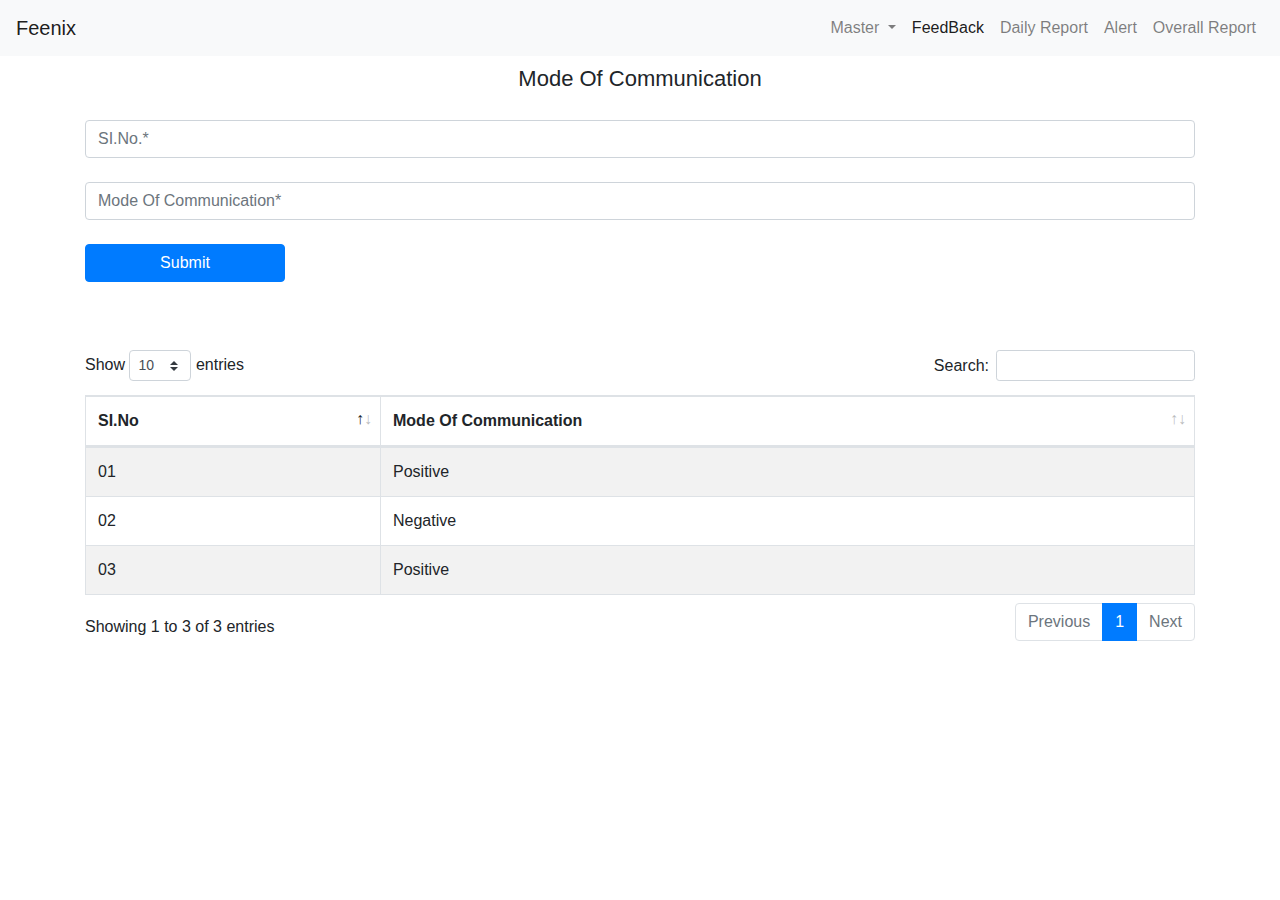
<file: Master/communication.htm>
<!DOCTYPE html>
<html lang="en">
<head>
    <meta charset="UTF-8">
    <meta name="viewport" content="width=device-width, initial-scale=1.0">
    <meta http-equiv="X-UA-Compatible" content="ie=edge">
    <link rel="stylesheet" href="../assets/bootstrap/css/bootstrap.min.css" type="text/css">
    <link rel="stylesheet" href="../style.css">
    <!-- Data Table -->
    <link rel="stylesheet" href="../assets/DataTable/dataTables.bootstrap4.min.css">
    <link rel="stylesheet" href="../style.css">
    <title>Feenix</title>
</head>
<body>
     <!-- Navbar -->
     <nav class="navbar navbar-expand-lg sticky-top navbar-light bg-light">
        <a class="navbar-brand" href="#">Feenix</a>
        <button class="navbar-toggler" type="button" data-toggle="collapse" data-target="#navbarNavDropdown" aria-controls="navbarNavDropdown" aria-expanded="false" aria-label="Toggle navigation">
          <span class="navbar-toggler-icon"></span>
        </button>
        <div class="collapse navbar-collapse" id="navbarNavDropdown">
          <ul class="navbar-nav ml-auto">
            <li class="nav-item dropdown">
                <a class="nav-link dropdown-toggle" href="#" id="navbarDropdownMenuLink" role="button" data-toggle="dropdown" aria-haspopup="true" aria-expanded="false">
                  Master
                </a>
                <div class="dropdown-menu" aria-labelledby="navbarDropdownMenuLink">
                  <a class="dropdown-item" href="customer.htm">Customer Registeration</a>
                  <a class="dropdown-item" href="executive.htm">Executive Registeration</a>
                  <a class="dropdown-item" href="communication.htm">Mode of Communication</a>
                </div>
              </li>
            <li class="nav-item active">
              <a class="nav-link" href="#">FeedBack <span class="sr-only">(current)</span></a>
            </li>
            <li class="nav-item">
              <a class="nav-link" href="#">Daily Report</a>
            </li>
            <li class="nav-item">
              <a class="nav-link" href="#">Alert</a>
            </li>
            <li class="nav-item">
                <a class="nav-link" href="#">Overall Report</a>
              </li>
          </ul>
        </div>
      </nav>

    <!-- Customer Registraion -->
    <div class = "container">
        <div class = "communication">
          <div class = "communication-form">
            <form>
                <h3>Mode Of Communication</h3>
                <!-- SI.No and communication-->
                <div class="row">
                  <div class="col">
                      <input type="number" class="form-control" placeholder="SI.No.*">
                  </div>
                </div>
                <br />
                <div class = "row">
                    <div class="col">
                        <input type="text" class="form-control" placeholder="Mode Of Communication*">
                    </div>
                </div>
                   <!-- Submit button-->
                   <br />
                    <button type="submit" class="btn btn-primary submit">Submit</button> 
            </form>
          </div>
          <br />
          <br />
             <!-- Tables -->
         <table id="example" class="table table-striped table-bordered" style="width:100%">
          <thead>
              <tr>
                  <th>SI.No</th>
                  <th>Mode Of Communication</th>
              </tr>
          </thead>
          <tbody>
              <tr>
                  <td>01</td>
                  <td>Positive</td>
              </tr>
              <tr>
                <td>02</td>
                <td>Negative</td>
              </tr>
              <tr>
                <td>03</td>
                <td>Positive</td>
              </tr>
              </tbody>
              </table>
              <br />
              <br />
        <!-- tables end -->
        </div>
    </div>

      <script src = "../assets/bootstrap/jquery.min.js"></script>
      <script src = "../assets/bootstrap/js/bootstrap.min.js"></script>
      <!-- DataTables -->
      <script type="text/javascript" src="../assets/DataTable/jquery.dataTables.min.js"></script>
      <script type="text/javascript" src="../assets/DataTable/dataTables.bootstrap4.min.js"></script>
      <!-- Custom Data table function -->
      <script>
        $(document).ready(function() {
            $('#example').DataTable();
        } );
      </script>
</body>
</html>
</file>
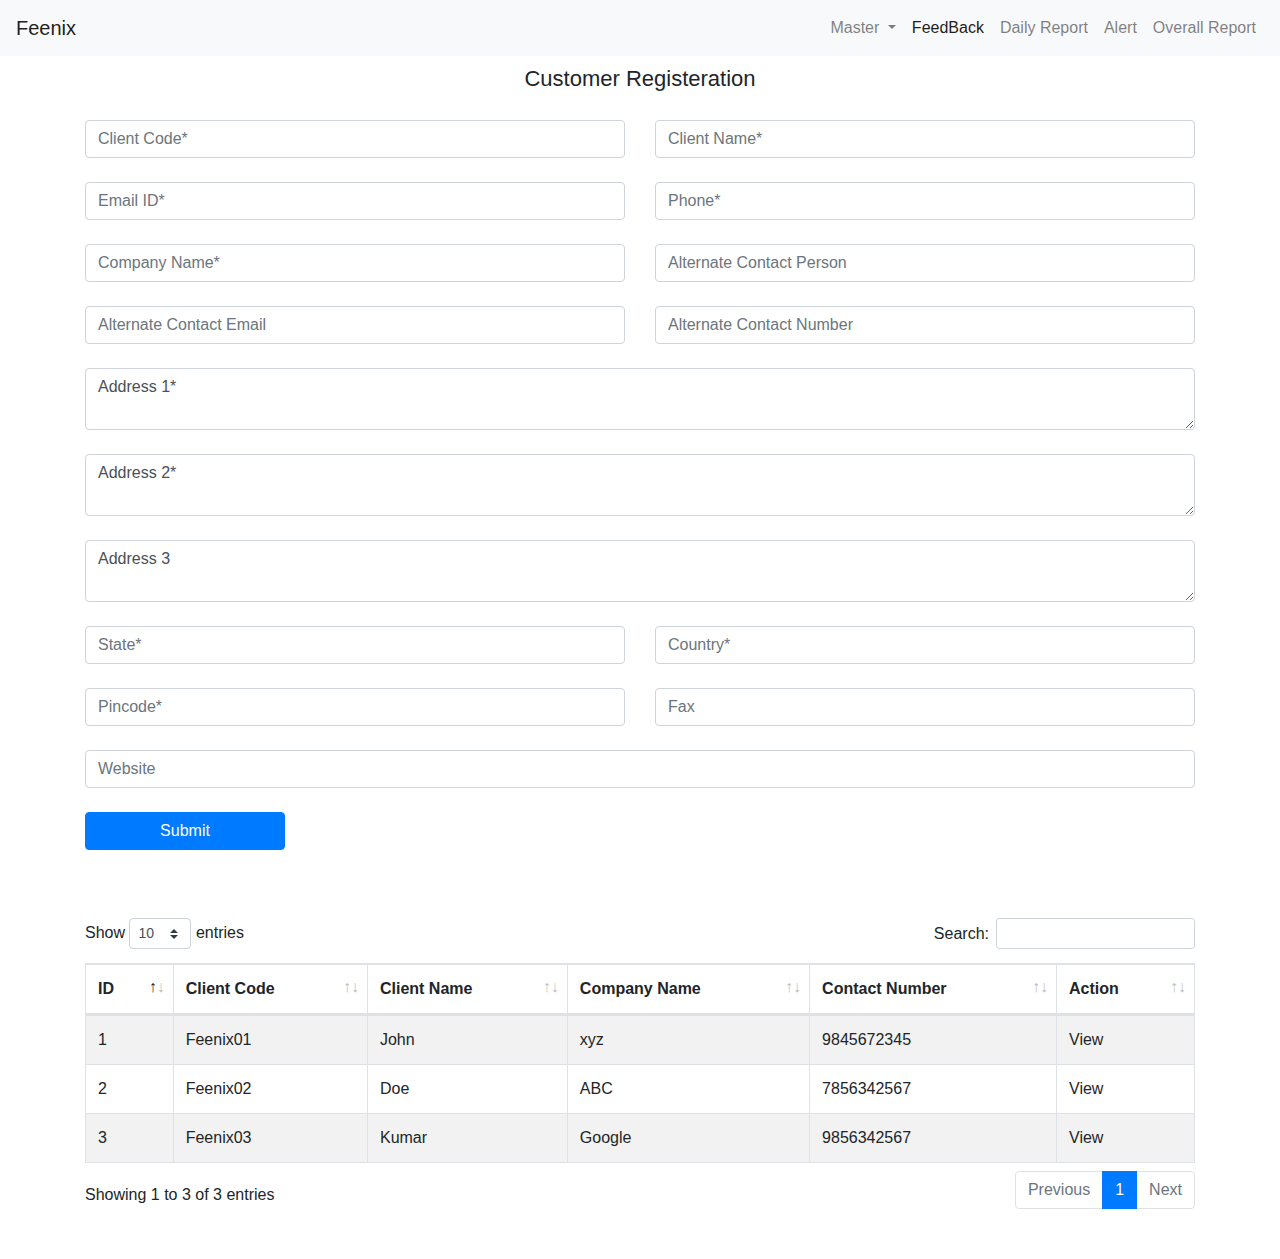
<file: Master/customer.htm>
<!DOCTYPE html>
<html lang="en">
<head>
    <meta charset="UTF-8">
    <meta name="viewport" content="width=device-width, initial-scale=1.0">
    <meta http-equiv="X-UA-Compatible" content="ie=edge">
    <link rel="stylesheet" href="../assets/bootstrap/css/bootstrap.min.css" type="text/css">
    <!-- Data Table -->
    <link rel="stylesheet" href="../assets/DataTable/dataTables.bootstrap4.min.css">
    <link rel="stylesheet" href="../style.css">
    
    <title>Feenix</title>
</head>
<body>
     <!-- Navbar -->
     <nav class="navbar navbar-expand-lg sticky-top navbar-light bg-light">
        <a class="navbar-brand" href="#">Feenix</a>
        <button class="navbar-toggler" type="button" data-toggle="collapse" data-target="#navbarNavDropdown" aria-controls="navbarNavDropdown" aria-expanded="false" aria-label="Toggle navigation">
          <span class="navbar-toggler-icon"></span>
        </button>
        <div class="collapse navbar-collapse" id="navbarNavDropdown">
          <ul class="navbar-nav ml-auto">
            <li class="nav-item dropdown">
                <a class="nav-link dropdown-toggle" href="#" id="navbarDropdownMenuLink" role="button" data-toggle="dropdown" aria-haspopup="true" aria-expanded="false">
                  Master
                </a>
                <div class="dropdown-menu" aria-labelledby="navbarDropdownMenuLink">
                  <a class="dropdown-item" href="customer.htm">Customer Registeration</a>
                  <a class="dropdown-item" href="executive.htm">Executive Registeration</a>
                  <a class="dropdown-item" href="communication.htm">Mode of Communication</a>
                </div>
              </li>
            <li class="nav-item active">
              <a class="nav-link" href="#">FeedBack <span class="sr-only">(current)</span></a>
            </li>
            <li class="nav-item">
              <a class="nav-link" href="#">Daily Report</a>
            </li>
            <li class="nav-item">
              <a class="nav-link" href="#">Alert</a>
            </li>
            <li class="nav-item">
                <a class="nav-link" href="#">Overall Report</a>
              </li>
          </ul>
        </div>
      </nav>

    <!-- Customer Registraion -->
    <div class = "container">
        <div class = "customer">
          <div class = "customer-form">
            <form>
                <h3>Customer Registeration</h3>
                <!-- Client Code and Client Name -->
                <div class="row">
                  <div class="col">
                      <input type="text" class="form-control" placeholder="Client Code*">
                  </div>
                  <div class="col">
                      <input type="text" class="form-control" placeholder="Client Name*">
                  </div>
                </div>
                <br />
                <!-- Email and Phone -->
                <div class="row">
                  <div class="col">
                      <input type="text" class="form-control" placeholder="Email ID*">
                  </div>
                  <div class="col">
                      <input type="number" class="form-control" placeholder="Phone*">
                  </div>
                </div>
                <!-- Company Name and Alternate Person -->
                <br />
                <div class="row">
                  <div class="col">
                      <input type="text" class="form-control" placeholder="Company Name*">
                  </div>
                  <div class="col">
                      <input type="text" class="form-control" placeholder="Alternate Contact Person">
                  </div>
                </div>
                <!-- Alternate Email and Alternate Number -->
                <br />
                <div class="row">
                  <div class="col">
                      <input type="text" class="form-control" placeholder="Alternate Contact Email">
                  </div>
                  <div class="col">
                      <input type="number" class="form-control" placeholder="Alternate Contact Number">
                  </div>
                </div>
                 <!-- Address 1-->
                 <br />
                 <div class="row">
                   <div class="col">
                       <textarea type="text" row = "4" class="form-control">Address 1*</textarea>
                   </div>
                 </div>
                 <!-- Address 2-->
                 <br />
                 <div class="row">
                   <div class="col">
                    <textarea type="text" row = "4" class="form-control">Address 2*</textarea>
                  </div>
                 </div>
                 <!-- Address 3-->
                 <br />
                 <div class="row">
                   <div class="col">
                    <textarea type="text" row = "4" class="form-control">Address 3</textarea>
                  </div>
                 </div>
                  <!-- State and Country -->
                <br />
                <div class="row">
                  <div class="col">
                      <input type="text" class="form-control" placeholder="State*">
                  </div>
                  <div class="col">
                      <input type="text" class="form-control" placeholder="Country*">
                  </div>
                </div>
                 <!-- Pincode and Fax -->
                 <br />
                 <div class="row">
                   <div class="col">
                       <input type="number" class="form-control" placeholder="Pincode*">
                   </div>
                   <div class="col">
                       <input type="text" class="form-control" placeholder="Fax">
                   </div>
                 </div>
                  <!-- Website-->
                  <br />
                  <div class="row">
                    <div class="col">
                        <input type="text" class="form-control" placeholder="Website">
                    </div>
                  </div>
                   <!-- Submit button-->
                   <br />
                   <!-- <div class="row">
                     <div class="col"> -->
                      <button type="submit" class="btn btn-primary submit">Submit</button>                     </div>
                   <!-- </div> -->
            </form>
          </div>
          <br />
          <br />
         <!-- Tables -->
         <table id="example" class="table table-striped table-bordered" style="width:100%">
          <thead>
              <tr>
                  <th>ID</th>
                  <th>Client Code</th>
                  <th>Client Name</th>
                  <th>Company Name</th>
                  <th>Contact Number</th>
                  <th>Action</th>
              </tr>
          </thead>
          <tbody>
              <tr>
                  <td>1</td>
                  <td>Feenix01</td>
                  <td>John</td>
                  <td>xyz</td>
                  <td>9845672345</td>
                  <td>View</td>
              </tr>
              <tr>
                  <td>2</td>
                  <td>Feenix02</td>
                  <td>Doe</td>
                  <td>ABC</td>
                  <td>7856342567</td>
                  <td>View</td>
              </tr>
              <tr>
                  <td>3</td>
                  <td>Feenix03</td>
                  <td>Kumar</td>
                  <td>Google</td>
                  <td>9856342567</td>
                  <td>View</td>
              </tr>
              </tbody>
              </table>
              <br />
              <br />
        <!-- tables end -->
            </div>
    </div>

      <script src = "../assets/bootstrap/jquery.min.js"></script>
      <script src = "../assets/bootstrap/js/bootstrap.min.js"></script>
      <!-- DataTables -->
      <script type="text/javascript" src="../assets/DataTable/jquery.dataTables.min.js"></script>
      <script type="text/javascript" src="../assets/DataTable/dataTables.bootstrap4.min.js"></script>
      <!-- Custom Data table function -->
      <script>
        $(document).ready(function() {
            $('#example').DataTable();
        } );
      </script>
</body>
</html>
</file>
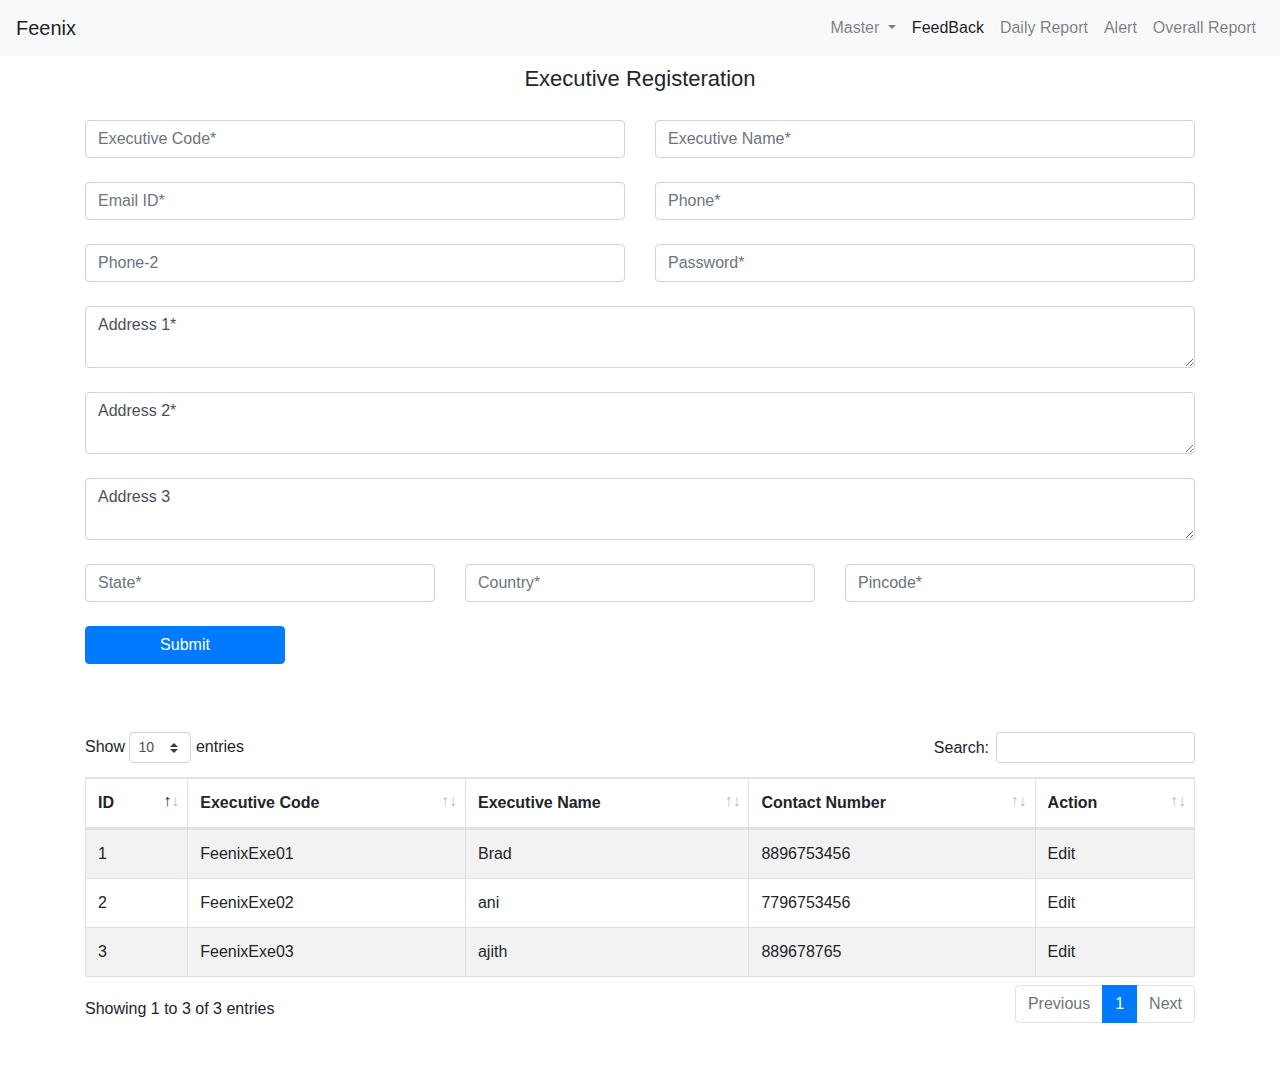
<file: Master/executive.htm>
<!DOCTYPE html>
<html lang="en">
<head>
    <meta charset="UTF-8">
    <meta name="viewport" content="width=device-width, initial-scale=1.0">
    <meta http-equiv="X-UA-Compatible" content="ie=edge">
    <link rel="stylesheet" href="../assets/bootstrap/css/bootstrap.min.css" type="text/css">
    <link rel="stylesheet" href="../style.css">
     <!-- Data Table -->
     <link rel="stylesheet" href="../assets/DataTable/dataTables.bootstrap4.min.css">
     <link rel="stylesheet" href="../style.css">
    <title>Feenix</title>
</head>
<body>
     <!-- Navbar -->
     <nav class="navbar navbar-expand-lg sticky-top navbar-light bg-light">
        <a class="navbar-brand" href="#">Feenix</a>
        <button class="navbar-toggler" type="button" data-toggle="collapse" data-target="#navbarNavDropdown" aria-controls="navbarNavDropdown" aria-expanded="false" aria-label="Toggle navigation">
          <span class="navbar-toggler-icon"></span>
        </button>
        <div class="collapse navbar-collapse" id="navbarNavDropdown">
          <ul class="navbar-nav ml-auto">
            <li class="nav-item dropdown">
                <a class="nav-link dropdown-toggle" href="#" id="navbarDropdownMenuLink" role="button" data-toggle="dropdown" aria-haspopup="true" aria-expanded="false">
                  Master
                </a>
                <div class="dropdown-menu" aria-labelledby="navbarDropdownMenuLink">
                  <a class="dropdown-item" href="customer.htm">Customer Registeration</a>
                  <a class="dropdown-item" href="executive.htm">Executive Registeration</a>
                  <a class="dropdown-item" href="communication.htm">Mode of Communication</a>
                </div>
              </li>
            <li class="nav-item active">
              <a class="nav-link" href="#">FeedBack <span class="sr-only">(current)</span></a>
            </li>
            <li class="nav-item">
              <a class="nav-link" href="#">Daily Report</a>
            </li>
            <li class="nav-item">
              <a class="nav-link" href="#">Alert</a>
            </li>
            <li class="nav-item">
                <a class="nav-link" href="#">Overall Report</a>
              </li>
          </ul>
        </div>
      </nav>

    <!-- Executive  Registraion -->
    <div class = "container">
        <div class = "executive">
          <div class = "executive-form">
            <form>
                <h3>Executive Registeration</h3>
                <!-- Executive Code and Executive Name -->
                <div class="row">
                  <div class="col">
                      <input type="text" class="form-control" placeholder="Executive Code*">
                  </div>
                  <div class="col">
                      <input type="text" class="form-control" placeholder="Executive Name*">
                  </div>
                </div>
                <br />
                <!-- Email and Phone -->
                <div class="row">
                  <div class="col">
                      <input type="text" class="form-control" placeholder="Email ID*">
                  </div>
                  <div class="col">
                      <input type="number" class="form-control" placeholder="Phone*">
                  </div>
                </div>
                <!-- Phone 2 and Password -->
                <br />
                <div class="row">
                  <div class="col">
                      <input type="number" class="form-control" placeholder="Phone-2">
                  </div>
                  <div class="col">
                      <input type="password" class="form-control" placeholder="Password*">
                  </div>
                </div>
                 <!-- Address 1-->
                 <br />
                 <div class="row">
                   <div class="col">
                       <textarea type="text" row = "4" class="form-control">Address 1*</textarea>
                   </div>
                 </div>
                 <!-- Address 2-->
                 <br />
                 <div class="row">
                   <div class="col">
                    <textarea type="text" row = "4" class="form-control">Address 2*</textarea>
                  </div>
                 </div>
                 <!-- Address 3-->
                 <br />
                 <div class="row">
                   <div class="col">
                    <textarea type="text" row = "4" class="form-control">Address 3</textarea>
                  </div>
                 </div>
                  <!-- State and Country -->
                <br />
                <div class="row">
                  <div class="col">
                      <input type="text" class="form-control" placeholder="State*">
                  </div>
                  <div class="col">
                      <input type="text" class="form-control" placeholder="Country*">
                  </div>
                  <div class="col">
                    <input type="number" class="form-control" placeholder="Pincode*">
                </div>
                </div>
                   <!-- Submit button-->
                   <br />
                    <button type="submit" class="btn btn-primary submit">Submit</button>
            </form>
          </div>
          <br />
          <br />
           <!-- Tables -->
         <table id="example" class="table table-striped table-bordered" style="width:100%">
          <thead>
              <tr>
                  <th>ID</th>
                  <th>Executive Code</th>
                  <th>Executive Name</th>
                  <th>Contact Number</th>
                  <th>Action</th>
              </tr>
          </thead>
          <tbody>
              <tr>
                  <td>1</td>
                  <td>FeenixExe01</td>
                  <td>Brad</td>
                  <td>8896753456</td>
                  <td>Edit</td>
              </tr>
              <tr>
                <td>2</td>
                <td>FeenixExe02</td>
                <td>ani</td>
                <td>7796753456</td>
                <td>Edit</td>
              </tr>
              <tr>
                <td>3</td>
                <td>FeenixExe03</td>
                <td>ajith</td>
                <td>889678765</td>
                <td>Edit</td>
              </tr>
              </tbody>
              </table>
              <br />
              <br />
        <!-- tables end -->
        </div>
    </div>

      <script src = "../assets/bootstrap/jquery.min.js"></script>
      <script src = "../assets/bootstrap/js/bootstrap.min.js"></script>
       <!-- DataTables -->
       <script type="text/javascript" src="../assets/DataTable/jquery.dataTables.min.js"></script>
       <script type="text/javascript" src="../assets/DataTable/dataTables.bootstrap4.min.js"></script>
       <!-- Custom Data table function -->
       <script>
         $(document).ready(function() {
             $('#example').DataTable();
         } );
       </script>
</body>
</html>
</file>
<file: style.css>
h3, h2{
    padding: 20px;
    padding-top: 10px;
    text-align: center;
    font-size: 22px;
}
h2 {
    margin-top: 18%;
    color: blue;
}
.submit {
    width: 200px;
    margin-bottom: 20px;
}
</file>
